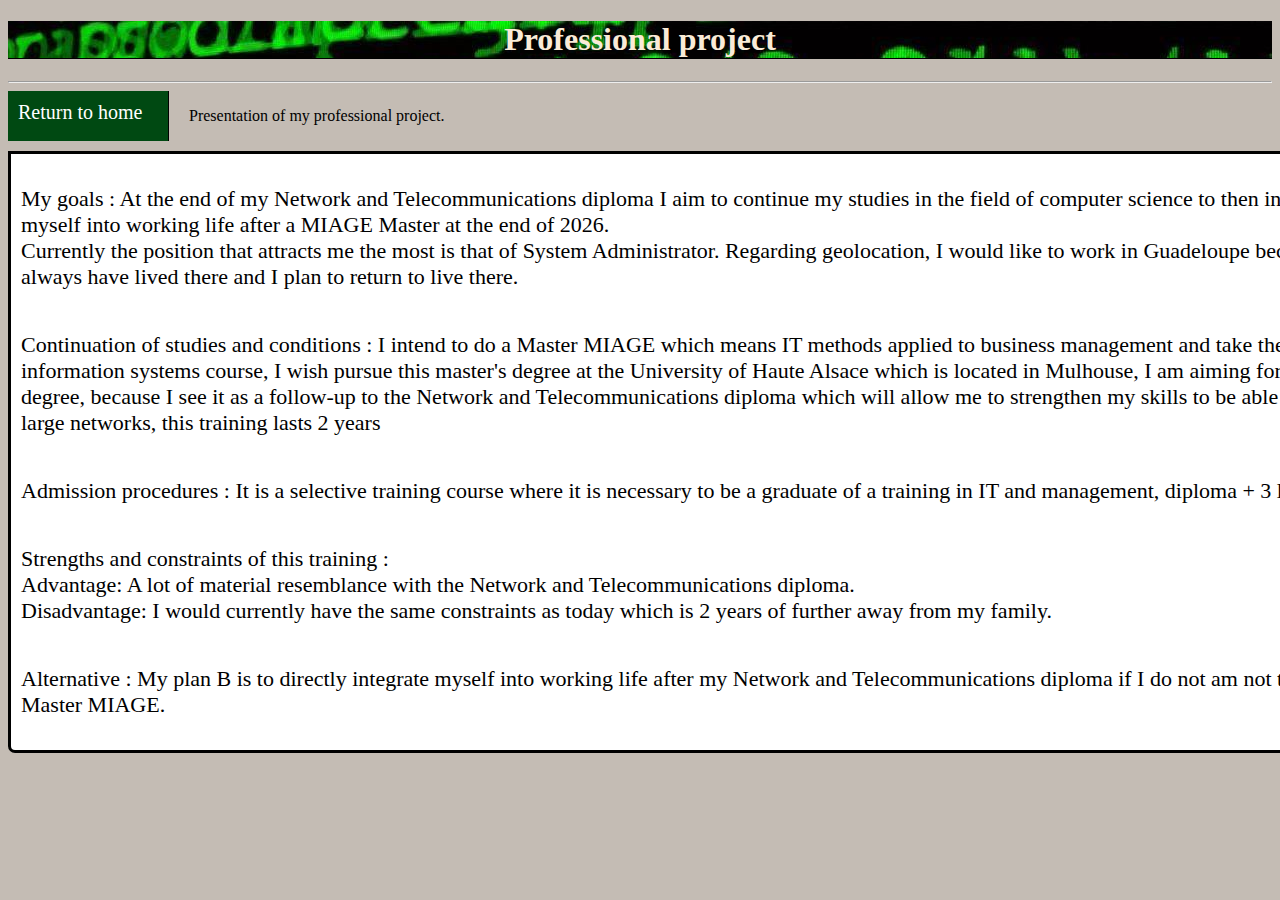
<file: propro.html>
<!DOCTYPE html>
<html lang="en" dir="ltr">
  <head>
    <meta charset="utf-8">
    <title>Professional project</title>
    <link rel="stylesheet" href="indexpro.css">
  </head>
  <body>
    <header>
        <h1>Professional project</h1>
    </header>
    <hr>
    <div class="description">
			<div class="acceuil">
				<a href="index.html">Return to home</a>
			</div>
			<div class="descriptioncontent">
				<p>
          Presentation of my professional project.
        </p>
			</div>
		</div>	
    <section>
      <p>
        My goals : At the end of my Network and Telecommunications diploma I aim to continue my
        studies in the field of computer science to then integrate myself into working life after
        a MIAGE Master at the end of 2026.
        <br/>
        Currently the position that attracts me the most is that of System Administrator.
        Regarding geolocation, I would like to work in Guadeloupe because I always have
        lived there and I plan to return to live there.
        <br/>
      </p>
      <p>
        Continuation of studies and conditions : I intend to do a Master MIAGE which means IT methods applied to business management and take the network and information systems course, I wish
        pursue this master's degree at the University of Haute Alsace which is located in Mulhouse, I am aiming for this master's degree, because I see it as a follow-up to the Network and Telecommunications diploma which will
        allow me to strengthen my skills to be able to administer large networks, this training lasts 2 years
      </p>
      <p>
        Admission procedures : It is a selective training course where it is necessary to be a graduate of a training in
        IT and management, diploma + 3 level
      </p>
      <p>
        Strengths and constraints of this training : <br>
        Advantage: A lot of material resemblance with the Network and Telecommunications diploma. <br>
        Disadvantage: I would currently have the same constraints as today which is 2 years of
        further away from my family.
      </p>
      <p>
        Alternative : My plan B is to directly integrate myself into working life after my Network and Telecommunications diploma if I do not
        am not taken in Master MIAGE.
      </p>
    </section>
  </body>
</html>
</file>
<file: indexpro.css>
h1{
    border-bottom: 1px solid black;
    text-align: center;
    background: url('img/hack.jpeg') ; /* Image de fond */
    color: antiquewhite;
}
body{
    background-color: #c4bcb4;
}
.description{
	display: flex; /* La propriété flex est une propriété raccourcie qui définit la capacité d'un élément flexible à modifier ses dimensions afin de remplir l'espace disponible*/
}

.acceuil{
	background-color: #004912;
	padding: 10px;
	width: 140px;
	border-right: 1px solid black;
}

.acceuil a{
	font-size: 20px;
	text-decoration: none;
	color: white;
}

.acceuil:hover {
	background-color: #58B6F0;
}
section{
    border: 3px solid black;
    margin-left: auto; /* Permet de centrer l'image */
    margin-right: auto; /* Permet de centrer l'image */
    width: 1400px;
    border-radius: 0px 7px 7px 7px;
    background-color: white;
    font-size: 22px;
    margin-top: 10px;
}
section p{
    padding: 10px;
}
.descriptioncontent p{
    padding-left: 20px;

}
</file>
